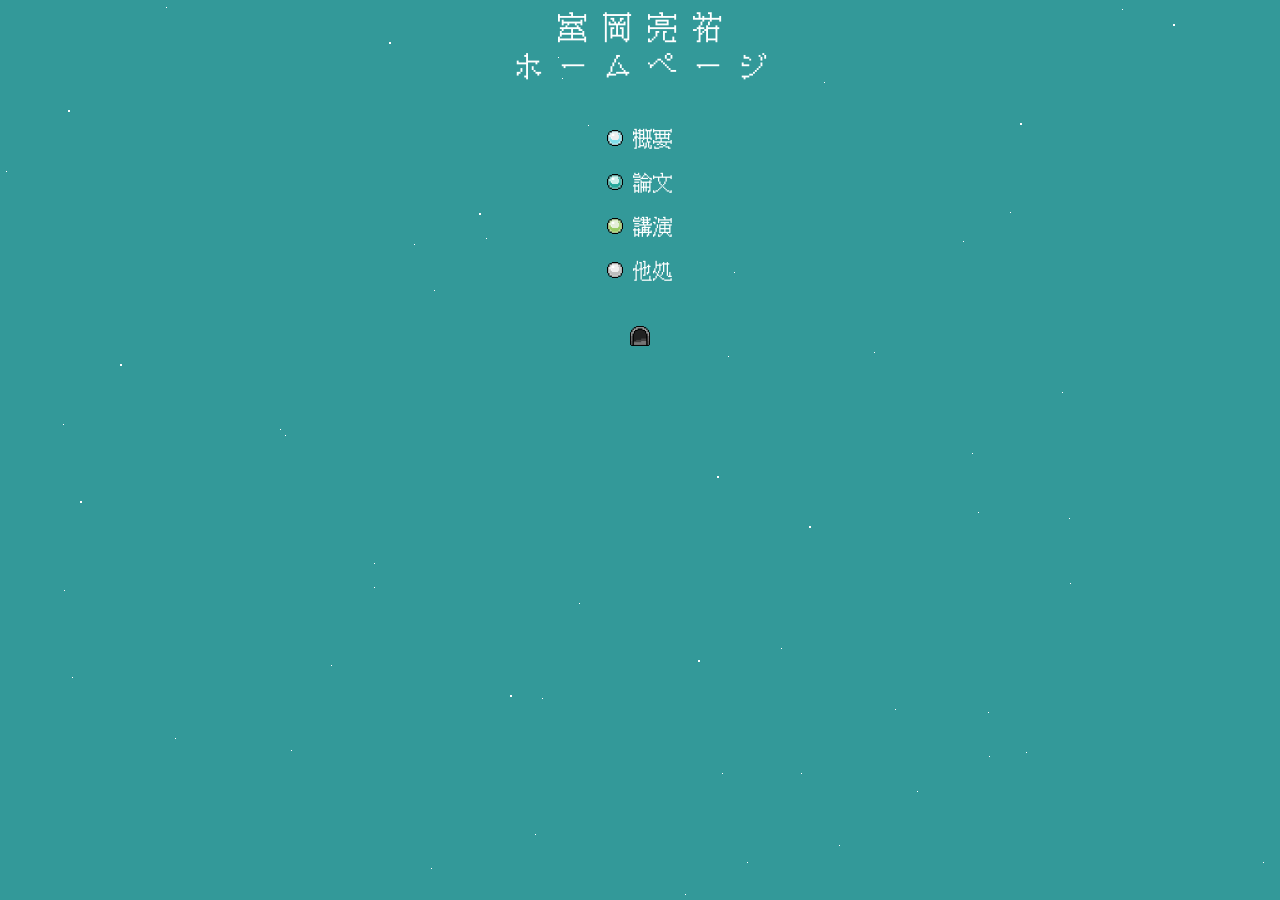
<file: index.html>
<html lang="ja">
<head>
<meta name="viewport" content="width=device-width,initial-scale=1.0,minimum-scale=1.0">
<meta charset="UTF-8">
<link rel="stylesheet" href="style.css">
<title>室ホーム</title>
<link rel="icon" type="image/png" href="./favicon.png">
<link rel="shortcut icon" type="image/png" href="./favicon.png">
<link rel="apple-touch-icon" type="image/png" href="./favicon.png">
<script src="./star.js" defer></script>
</head>
<body> 
<canvas id="star-bg"></canvas>
<center div>
<p style="line-height:1.3; font-size:30px;"> 室 岡 亮 祐  <br> ホ ー ム ペ ー ジ </p>
<table style="font-size:20px;">
<tr><td>
<a href="about.html"><img src="./images/icons/crystal_sphere.png" alt="・" width="16"> 概要</a>
</td></tr>
<tr><td>
<a href="paper.html"><img src="./images/icons/crystal_sphere_green.png" alt="・" width="16"> 論文</a>
</td></tr>
<tr><td>
<a href="talk.html"><img src="./images/icons/crystal_sphere_yellowgreen.png" alt="・" width="16"> 講演</a>
</td></tr>
<tr><td>
<a href="links.html"><img src="./images/icons/crystal_sphere_white.png" alt="・" width="16"> 他処</a>
</td></tr>
</table>
<br>
<a href="https://murodai.github.io/muropage/"><font size="5"><img src="./images/icons/iriguchi_gray.png" alt="・" width="20"></a>
</center div>
</body>
</html>
</file>
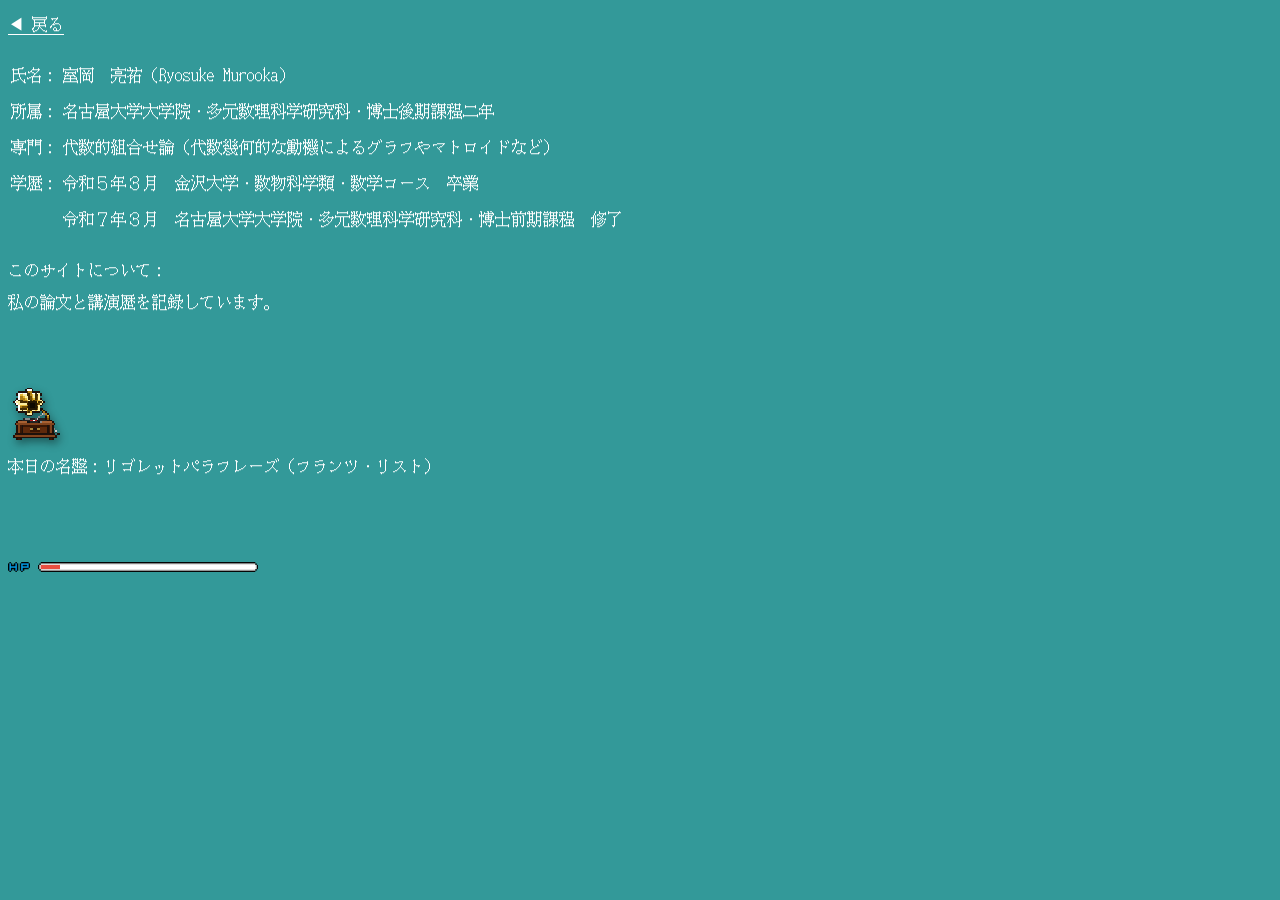
<file: about.html>
<!DOCTYPE html>
<html lang="ja">
<head>
<title>室ホーム・概要</title>
<meta charset="UTF-8">
<meta name="viewport" content="width=device-width">
<link rel="stylesheet" href="style.css">
<link rel="icon" type="image/png" href="./favicon.png">
<link rel="shortcut icon" type="image/png" href="./favicon.png">
<link rel="apple-touch-icon" type="image/png" href="./favicon.png">
</head>
<body>
<a href="index.html" class="back-link">◀︎ 戻る</a>
<table>
<tr>
<td style= white-space:nowrap;>氏名：</td>
<td>室岡　亮祐（Ryosuke Murooka）</td>
</tr>
<tr>
<td style= white-space:nowrap;>所属：</td>
<td>名古屋大学大学院・多元数理科学研究科・博士後期課程二年</td>
</tr>
<tr>
<td style= white-space:nowrap;>専門：</td>
<td>代数的組合せ論（代数幾何的な動機によるグラフやマトロイドなど）</td>
</tr>
<tr>
<td style= white-space:nowrap;>学歴：</td>
<td>令和５年３月　金沢大学・数物科学類・数学コース　卒業</td>
</tr>
<tr>
<td style= white-space:nowrap;></td>
<td>令和７年３月　名古屋大学大学院・多元数理科学研究科・博士前期課程　修了</td>
</tr>
</table>
<p>
このサイトについて：<br>
私の論文と講演歴を記録しています。
</p>
<br>
<style>
  #record-btn {
    cursor: pointer;
    display: inline-block;
    width: 120px;
    transition: transform 0.2s;
    filter: drop-shadow(2px 4px 4px rgba(0,0,0,0.4));
  }
  #record-btn:hover {
    transform: scale(1.05);
  }
</style>

<div style="margin: 20px 0;">
  <div id="record-btn" title="BGMを再生/停止">
    <img id="gramophone-img" src="./images/gramophone_static.png" alt="蓄音機" style="width: 45%; height: auto; image-rendering: pixelated;">
  </div><br>
  <span style="font-size: 16px;">本日の名盤：リゴレットパラフレーズ（フランツ・リスト）</span>
  <audio id="bgm-player" src="./music/IMSLP322109-PMLP08340-liszt_rigoletto_Ghindin_Gardner.mp3" loop></audio>
</div>

<script>
  const recordBtn = document.getElementById('record-btn');
  const gramophoneImg = document.getElementById('gramophone-img');
  const bgmPlayer = document.getElementById('bgm-player');
  let isPlaying = false;
  
  const staticImgSrc = "./images/gramophone_static.png";
  const animatedGifSrc = "./images/gramophone_animated.gif";

  recordBtn.addEventListener('click', function() {
    if (isPlaying) {
      bgmPlayer.pause();
      gramophoneImg.src = staticImgSrc; 
    } else {
      bgmPlayer.play().catch(error => console.error("再生エラー:", error));
      gramophoneImg.src = animatedGifSrc + "?t=" + new Date().getTime(); 
    }
    isPlaying = !isPlaying;
  });
</script>
<br>
<p>
<img src="./images/icons/hp.png" width="22" alt="HP">
<img src="./images/icons/gauge_red_left.png" width="22"><img src="./images/icons/gauge_center.png" width="22"><img src="./images/icons/gauge_center.png" width="22"><img src="./images/icons/gauge_center.png" width="22"><img src="./images/icons/gauge_center.png" width="22"><img src="./images/icons/gauge_center.png" width="22"><img src="./images/icons/gauge_center.png" width="22"><img src="./images/icons/gauge_center.png" width="22"><img src="./images/icons/gauge_center.png" width="22"><img src="./images/icons/gauge_right.png" width="22">
</p>
</body>
</html>
</file>
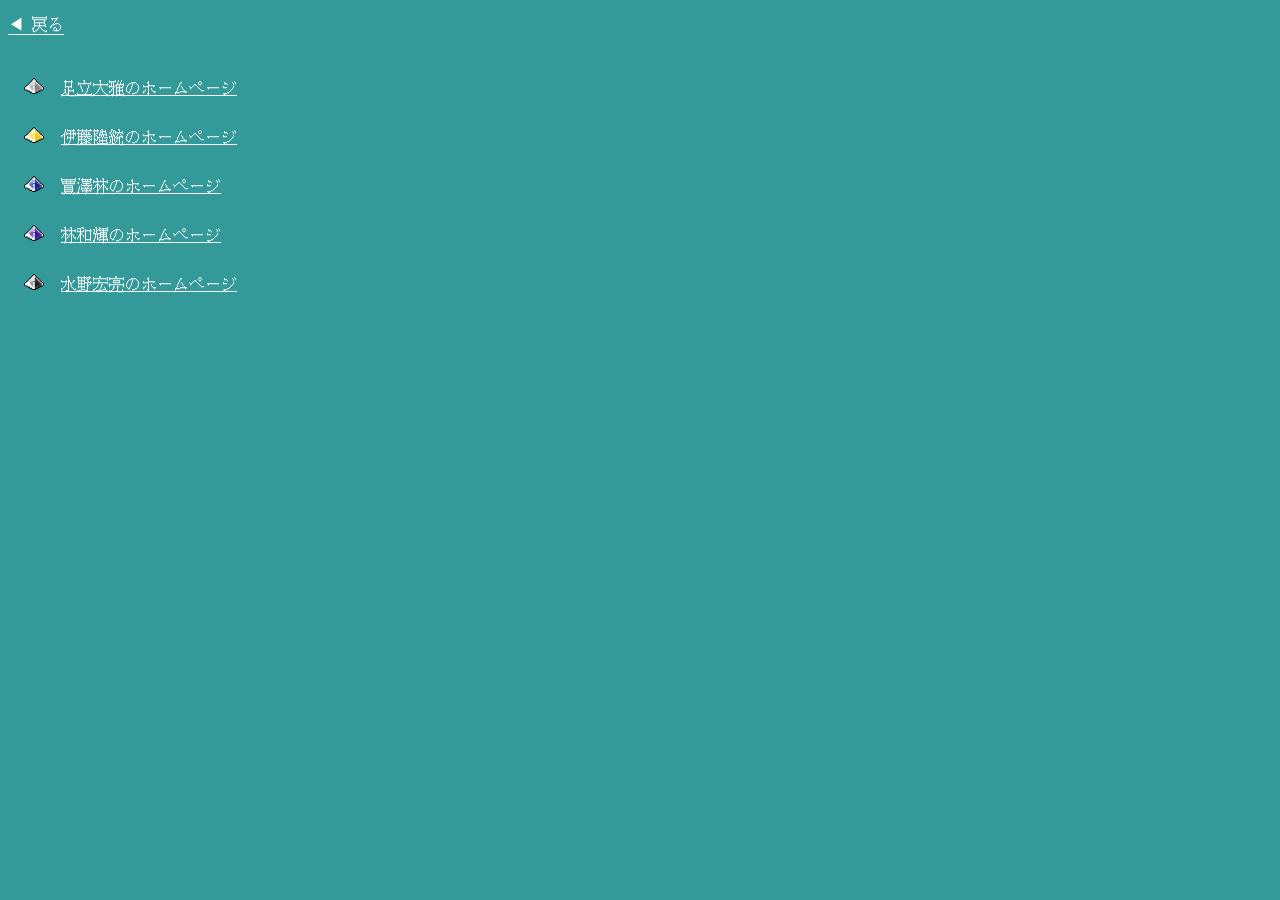
<file: links.html>
<!DOCTYPE html>
<html lang="ja">
<head>
<title>室ホーム・他処</title>
<meta charset="UTF-8">
<meta name="viewport" content="width=device-width">
<link rel="stylesheet" href="style.css">
<link rel="icon" type="image/png" href="./favicon.png">
<link rel="shortcut icon" type="image/png" href="./favicon.png">
<link rel="apple-touch-icon" type="image/png" href="./favicon.png">
</head>
<style>
table{
   border-spacing: 15px;
}
a {
    line-height: 2;
  color: white;
  text-decoration:underline;
}
</style>
<body>
<a href="index.html" class="back-link">◀︎ 戻る</a>
<table>
<tr>
<td><img src="./images/icons/jewelry_pyramid_white.png" alt="・" width="20"> </td>
<td>
<a href="https://sites.google.com/view/taiga-adachi-japanese-ver/ホーム">足立大雅のホームページ</a>
</td>
</tr>
<tr>
<td><img src="./images/icons/jewelry_pyramid_yellow.png" alt="・" width="20"> </td>
<td>
<a href="https://rikutoito.wordpress.com">伊藤陸統のホームページ</a>
</td>
</tr>
<tr>
<td><img src="./images/icons/jewelry_pyramid_blue.png" alt="・" width="20"> </td>
<td>
<a href="https://sites.google.com/view/zelin-jia/">賈澤林のホームページ</a>
</td>
</tr>
<tr>
<td><img src="./images/icons/jewelry_pyramid_purple.png" alt="・" width="20"> </td>
<td>
<a href="https://hazuki123.github.io">林和輝のホームページ</a>
</td>
</tr>
<tr>
<td><img src="./images/icons/jewelry_pyramid_black.png" alt="・" width="20"> </td>
<td>
<a href="https://sites.google.com/view/kosuke-mizunos-home-page-jp/ホーム">水野宏亮のホームページ</a>
</td>
</tr>
</table>
</body>
</html>
</file>
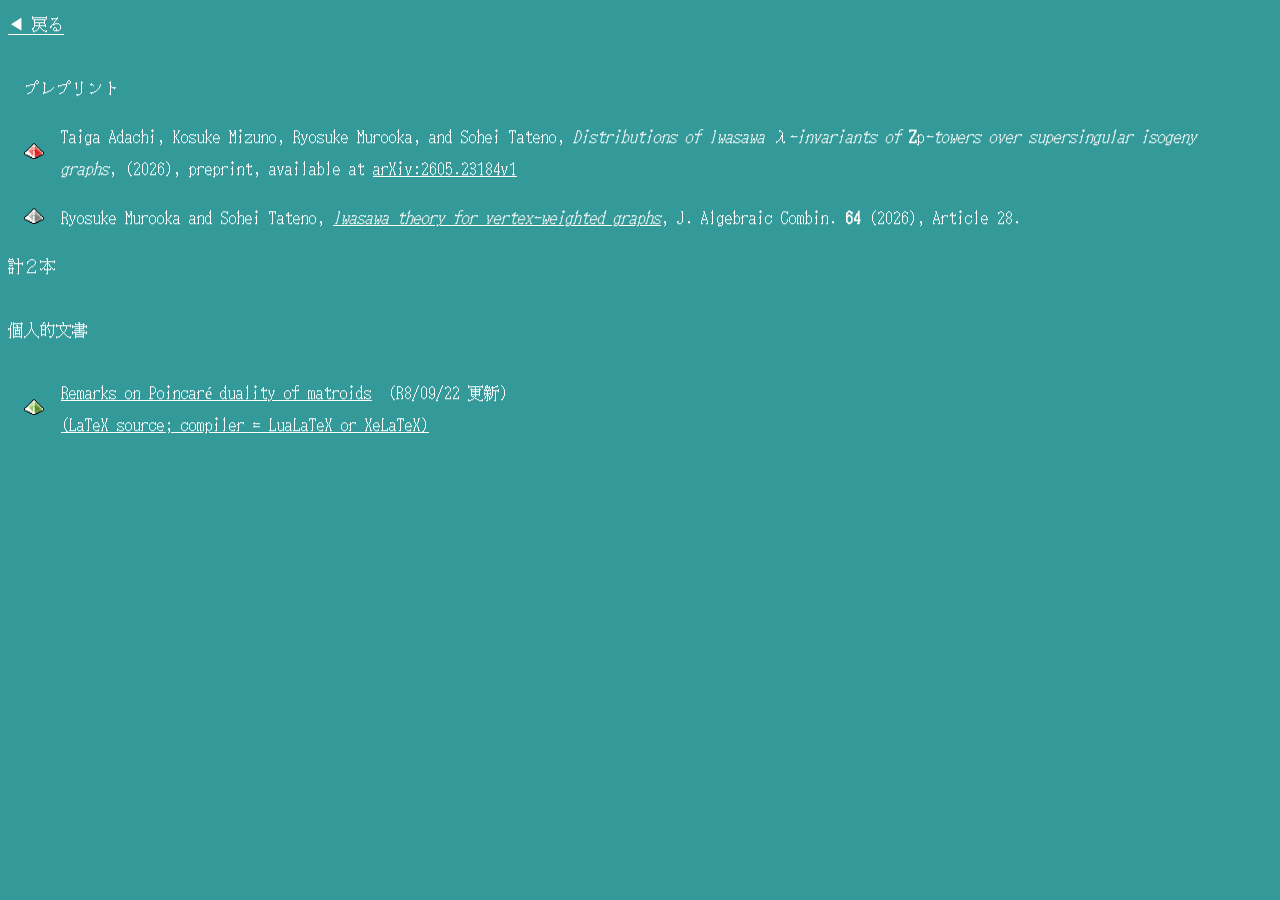
<file: paper.html>
<!DOCTYPE html>
<html lang="ja">
<head>
<title>室ホーム・論文</title>
<meta charset="UTF-8">
<meta name="viewport" content="width=device-width">
<link rel="stylesheet" href="style.css">
</head>
<link rel="icon" type="image/png" href="./favicon.png">
<link rel="shortcut icon" type="image/png" href="./favicon.png">
<link rel="apple-touch-icon" type="image/png" href="./favicon.png">
<style>
table{
   border-spacing: 15px;
}
a {
    line-height: 2;
  color: white;
  text-decoration:underline;
}
</style>
<body>
<a href="index.html" class="back-link">◀︎ 戻る</a>
<table>
<tr>
<td colspan="2">プレプリント</td>
</tr>
<tr>
<td><img src="./images/icons/jewelry_pyramid_red.png" alt="・" width="20"> </td>
<td>
Taiga Adachi, Kosuke Mizuno, Ryosuke Murooka, and Sohei Tateno, <span style="font-style:italic">Distributions of Iwasawa <span style="font-style:normal">λ</span>-invariants of <span style="font-style:normal; font-weight:bold">Z</span><span style="font-style:normal">p</span>-towers over supersingular isogeny graphs</span>, (2026), preprint, available at <a href="https://doi.org/10.48550/arXiv.2605.23184">arXiv:2605.23184v1</a>
</td>
</tr>
<tr>
<td><img src="./images/icons/jewelry_pyramid_white.png" alt="・" width="20"> </td>
<td>
Ryosuke Murooka and Sohei Tateno, <a href="https://link.springer.com/article/10.1007/s10801-026-01577-w?utm_source=rct_congratemailt&utm_medium=email&utm_campaign=oa_20260804&utm_content=10.1007/s10801-026-01577-w" style="font-style:italic">Iwasawa theory for vertex-weighted graphs</a>, J. Algebraic Combin. <b>64</b> (2026), Article 28.
</td>
</tr>
</table>
計２本
<br><br>
<table>
<tr>個人的文書</tr>
<tr>
<td><img src="./images/icons/jewelry_pyramid_yellowgreen.png" alt="・" width="20"> </td>
<td>
<a href="./documents/remarks_PD.pdf">Remarks on Poincaré duality of matroids</a>　(R8/09/22 更新)
<br><a href="./documents/remarks_PD.tex" download="remarks_PD.tex">(LaTeX source; compiler = LuaLaTeX or XeLaTeX)</a>
</td>
</tr>
</table>
</body>
</html>
</file>
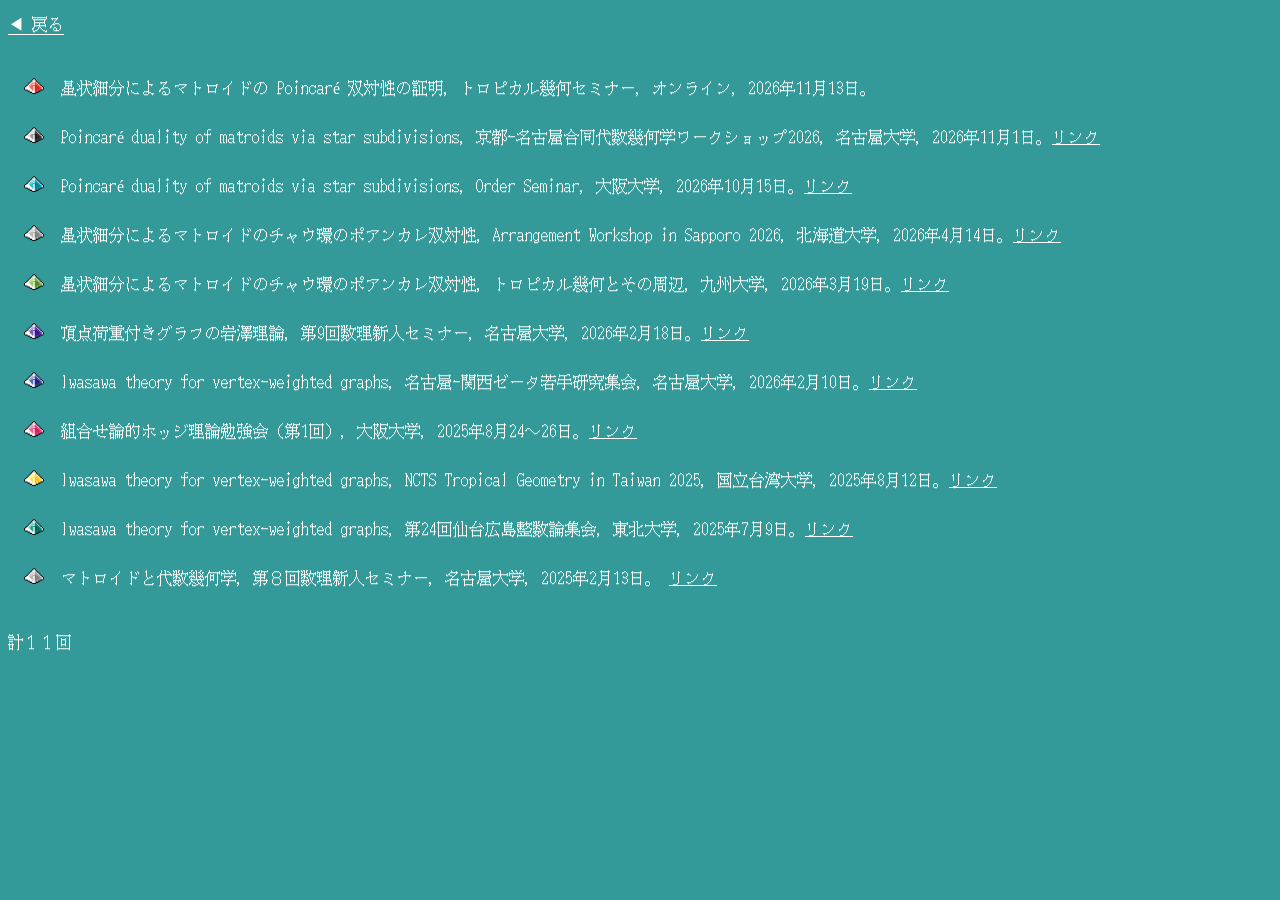
<file: talk.html>
<!DOCTYPE html>
<html lang="ja">
<head>
<title>室ホーム・講演</title>
<meta charset="UTF-8">
<meta name="viewport" content="width=device-width">
<link rel="stylesheet" href="style.css">
<link rel="icon" type="image/png" href="./favicon.png">
<link rel="shortcut icon" type="image/png" href="./favicon.png">
<link rel="apple-touch-icon" type="image/png" href="./favicon.png">
</head>
<style>
table{
   border-spacing: 15px;
}
a {
    line-height: 2;
  color: white;
  text-decoration:underline;
}
</style>
<body>
<a href="index.html" class="back-link">◀︎ 戻る</a>
<table>
<tr>
  <td><img src="./images/icons/jewelry_pyramid_red.png" alt="・" width="20"> </td>
  <td>
  星状細分によるマトロイドの Poincaré 双対性の証明，トロピカル幾何セミナー，オンライン，2026年11月13日。
  </td>
</tr>
<tr>
  <td><img src="./images/icons/jewelry_pyramid_black.png" alt="・" width="20"> </td>
  <td>
  Poincaré duality of matroids via star subdivisions，京都-名古屋合同代数幾何学ワークショップ2026，名古屋大学，2026年11月1日。<a href="https://shotanimoto.wordpress.com/京都-名古屋合同代数幾何学ワークショップ2026/">リンク</a>
  </td>
</tr>
<tr>
  <td><img src="./images/icons/jewelry_pyramid_lightblue.png" alt="・" width="20"> </td>
  <td>
  Poincaré duality of matroids via star subdivisions，Order Seminar，大阪大学，2026年10月15日。<a href="https://sites.google.com/view/orderseminar">リンク</a>
  </td>
</tr>
<tr>
  <td><img src="./images/icons/jewelry_pyramid_white.png" alt="・" width="20"> </td>
  <td>
  星状細分によるマトロイドのチャウ環のポアンカレ双対性，Arrangement Workshop in Sapporo 2026，北海道大学，2026年4月14日。<a href="https://sites.google.com/view/arrangement-sapporo-2026/ホーム">リンク</a>
  </td>
</tr>
<tr>
  <td><img src="./images/icons/jewelry_pyramid_yellowgreen.png" alt="・" width="20"> </td>
  <td>
  星状細分によるマトロイドのチャウ環のポアンカレ双対性，トロピカル幾何とその周辺，九州大学，2026年3月19日。<a href="https://sites.google.com/view/tropical-in-kyushu">リンク</a>
  </td>
</tr>
<tr>
  <td><img src="./images/icons/jewelry_pyramid_purple.png" alt="・" width="20"> </td>
  <td>
  頂点荷重付きグラフの岩澤理論，第9回数理新人セミナー，名古屋大学，2026年2月18日。<a href="https://sites.google.com/view/math-graduate/MATHSCI-FRESHMAN-SEMINAR/2026">リンク</a>
  </td>
</tr>
<tr>
  <td><img src="./images/icons/jewelry_pyramid_blue.png" alt="・" width="20"> </td>
  <td>
  Iwasawa theory for vertex-weighted graphs，名古屋-関西ゼータ若手研究集会，名古屋大学，2026年2月10日。<a href="https://sites.google.com/view/zetawakate19">リンク</a>
  </td>
</tr>
<tr>
  <td><img src="./images/icons/jewelry_pyramid_pink.png" alt="・" width="20"> </td>
  <td>
  組合せ論的ホッジ理論勉強会（第1回），大阪大学，2025年8月24〜26日。<a href="https://sites.google.com/view/combinatorial-hodge-01">リンク</a>
  </td>
</tr>
<tr>
  <td><img src="./images/icons/jewelry_pyramid_yellow.png" alt="・" width="20"> </td>
  <td>
  Iwasawa theory for vertex-weighted graphs，NCTS Tropical Geometry in Taiwan 2025，国立台湾大学，2025年8月12日。<a href="https://ncts.ntu.edu.tw/events_2_detail.php?nid=494">リンク</a>
  </td>
</tr>
<tr>
  <td><img src="./images/icons/jewelry_pyramid_green.png" alt="・" width="20"> </td>
  <td>
  Iwasawa theory for vertex-weighted graphs，第24回仙台広島整数論集会，東北大学，2025年7月9日。<a href="https://math0.pm.tokushima-u.ac.jp/~hiroki/hiroshima25.html">リンク</a>  </td>
</tr>
<tr>
  <td><img src="./images/icons/jewelry_pyramid_white.png" alt="・" width="20"> </td>
  <td>
  マトロイドと代数幾何学，第８回数理新人セミナー，名古屋大学，2025年2月13日。
  <a href="https://sites.google.com/view/math-graduate/MATHSCI-FRESHMAN-SEMINAR/2025"> リンク </a>
  </td>
  <td>
  </td>
</tr>
</table>
<p>計１１回</p>
</body>
</html>
</file>
<file: style.css>
@font-face{
   font-family: 'Old';
   src: url('fonts/KH-Dot-Hatchoubori-16.ttf') format('truetype');
   font-weight: normal;
   font-style: normal;
}
 body {
   font-family: 'Old';
    line-height: 2;
   background-color: #339999;
   color:white;
   ;
 }
.center table,
.center div,
.center p {
    line-height: 2;
    margin-right: auto;
    margin-left: auto;
}
a {
  line-height: 2;
  color: white;
  text-decoration:none;
}

.back-link{
   display: inline-block;
   margin-bottom: 16px;
   text-decoration: underline;
   text-underline-offset: 4px;
}

#star-bg {
    position: fixed;
    top: 0;
    left: 0;
    width: 100vw;
    height: 100vh;
    z-index: -1;
    pointer-events: none;
}
</file>
